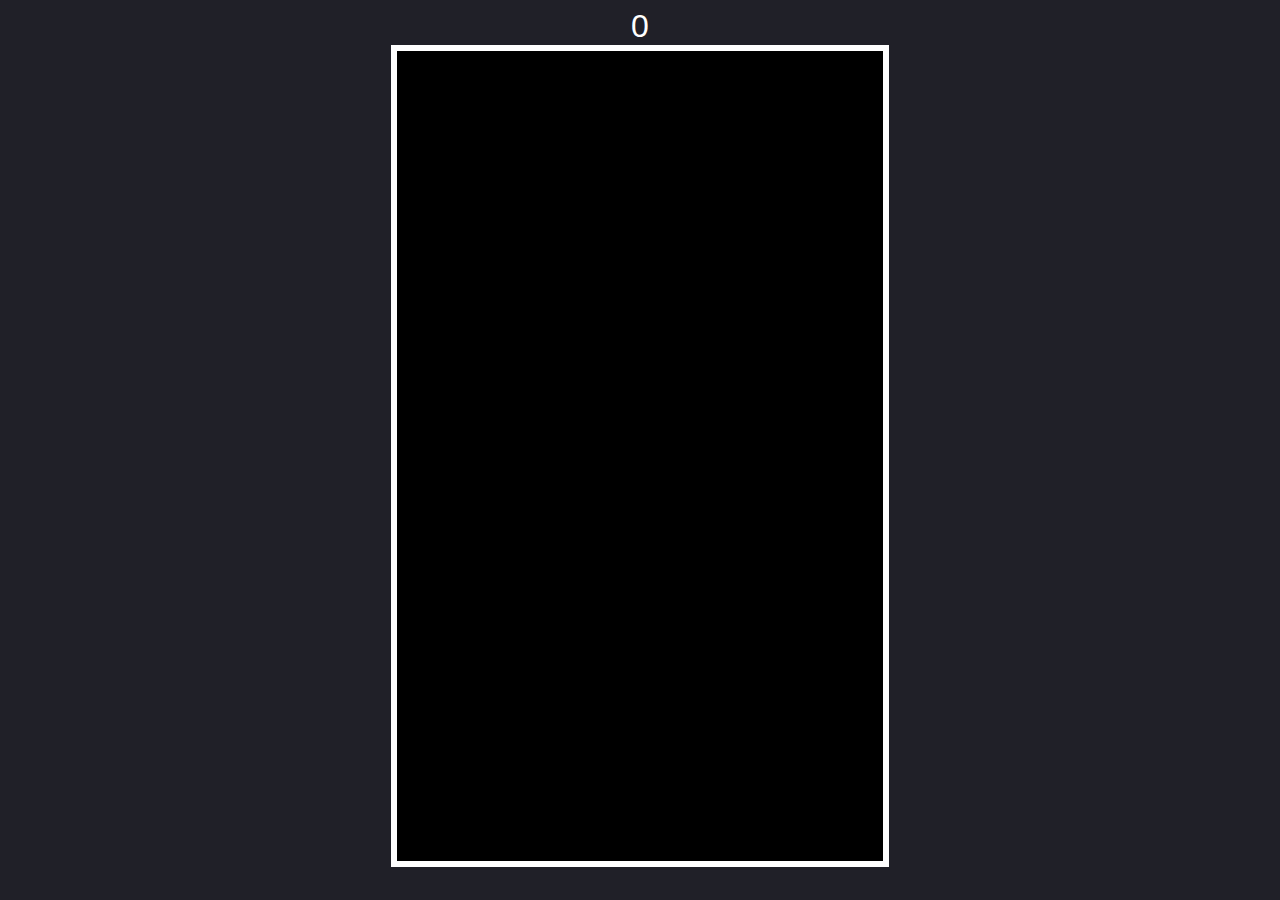
<file: index.html>
<!DOCTYPE html>
<html>
<head>
	<meta charset="utf-8">
	<title></title>
	<link rel="stylesheet" type="text/css" href="tetris.css">
</head>
<body>
	<div id="score"></div>
	<canvas id="tetris" width="240" height="400"></canvas>


</body>
<script src="tetris.js"></script>
</html>
</file>
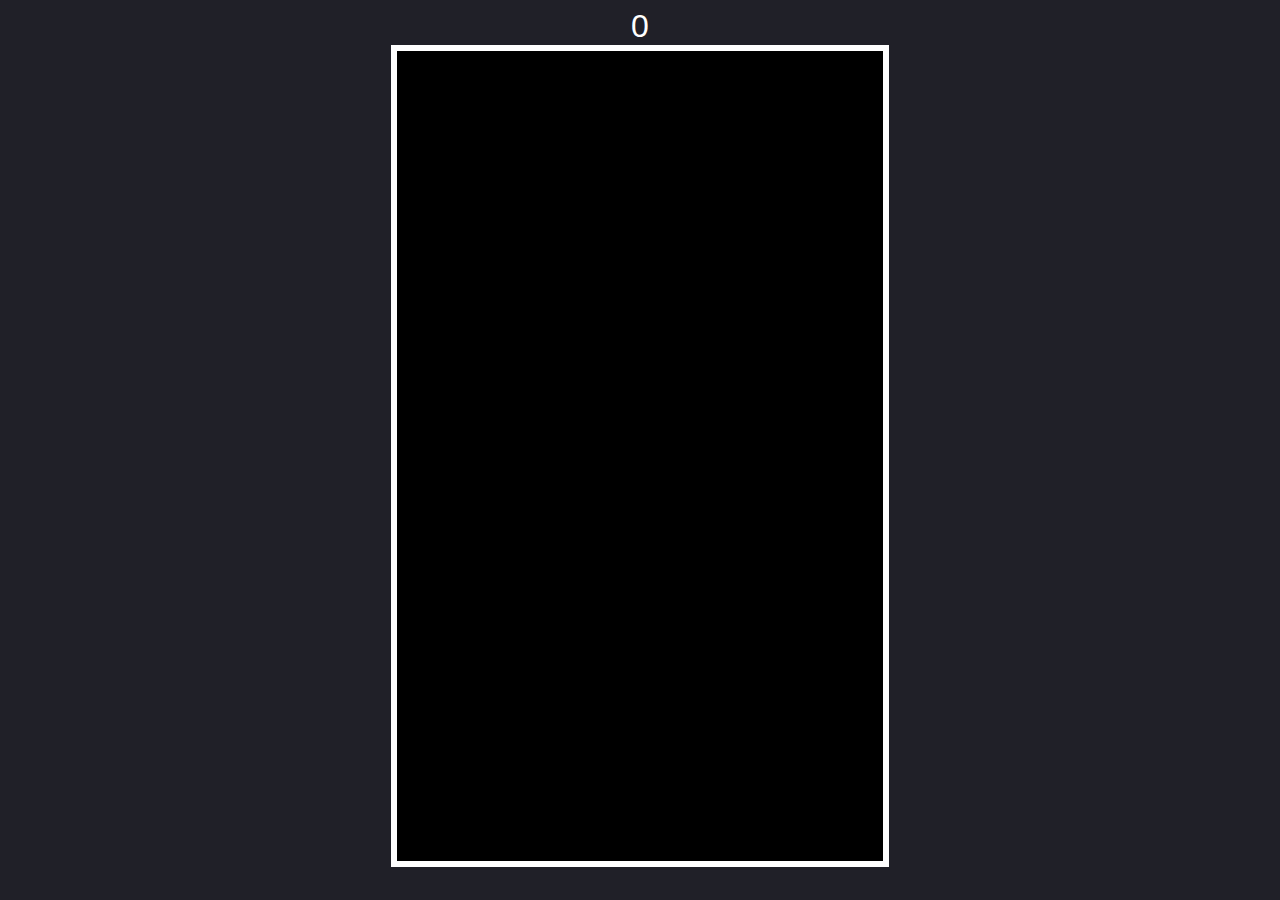
<file: tetris.html>
<!DOCTYPE html>
<html>
<head>
	<meta charset="utf-8">
	<title></title>
	<link rel="stylesheet" type="text/css" href="tetris.css">
</head>
<body>
	<div id="score"></div>
	<canvas id="tetris" width="240" height="400"></canvas>


</body>
<script src="tetris.js"></script>
</html>
</file>
<file: tetris.css>
body {
	background: #202028;
	color : #fff;
	font-family : sans-serif;
	font-size : 2em;
	text-align: center;
}
canvas {
	border : solid .2em #fff;
	height : 90vh;
}
</file>
